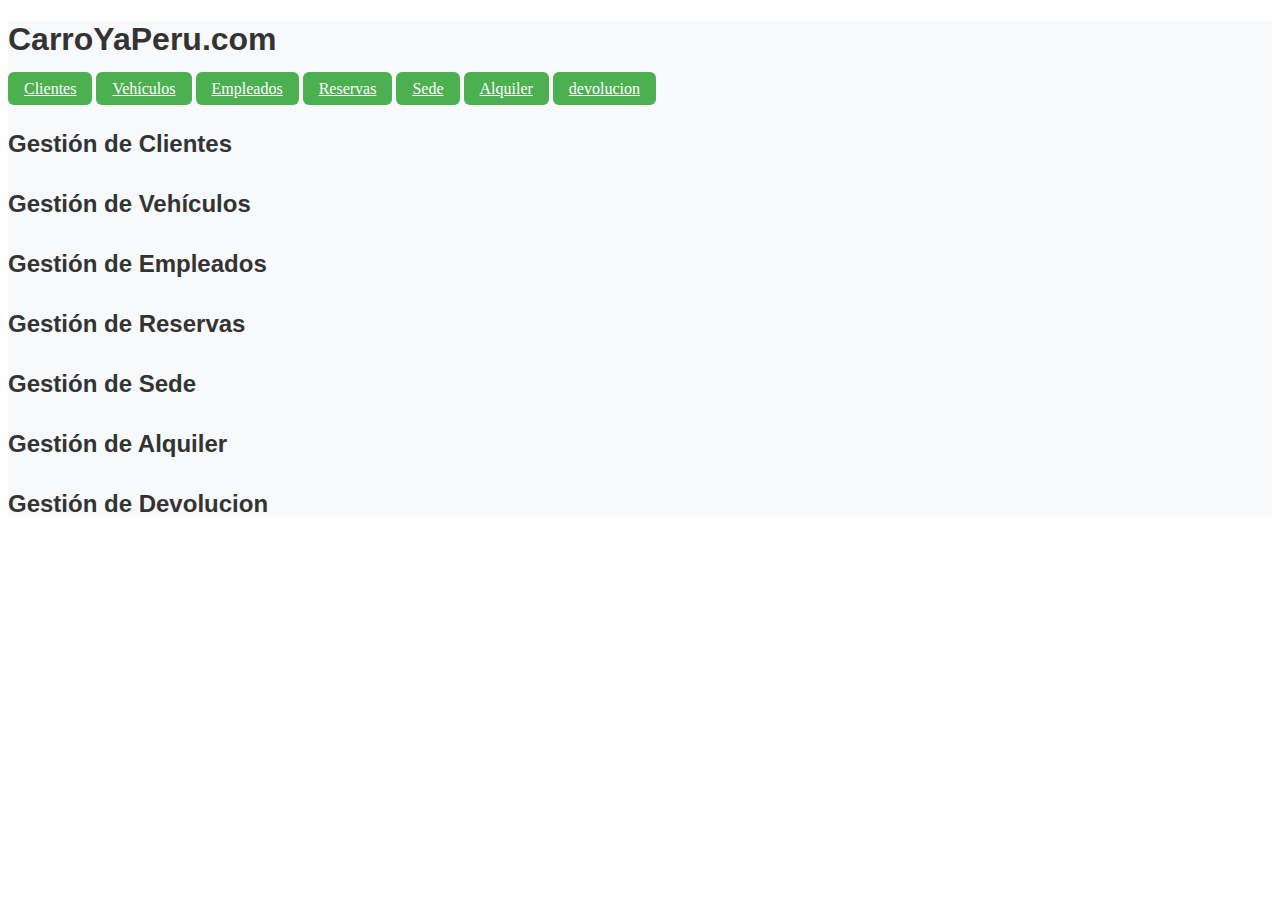
<file: index.html>
<!DOCTYPE html>
<html lang="en">
<head>
    <meta charset="UTF-8">
    <meta name="viewport" content="width=device-width, initial-scale=1.0">
    <link rel="stylesheet" href="style2.css">
    <title>Document</title>
</head>
<body>
    <div class="bg-background p-4">
        <div class="flex justify-between items-center">
          <h1 class="text-2xl font-bold text-foreground">CarroYaPeru.com</h1>
          <nav class="flex space-x-4">
            <a href="clientes.html" class="bg-secondary text-secondary-foreground px-4 py-2 rounded hover:bg-secondary/80">Clientes</a>
            <a href="vehiculos.html" class="bg-secondary text-secondary-foreground px-4 py-2 rounded hover:bg-secondary/80">Vehículos</a>
            <a href="empleados.html" class="bg-secondary text-secondary-foreground px-4 py-2 rounded hover:bg-secondary/80">Empleados</a>
            <a href="reserva.html" class="bg-secondary text-secondary-foreground px-4 py-2 rounded hover:bg-secondary/80">Reservas</a>
            <a href="sede.html" class="bg-secondary text-secondary-foreground px-4 py-2 rounded hover:bg-secondary/80">Sede</a>
            <a href="alquiler.html" class="bg-secondary text-secondary-foreground px-4 py-2 rounded hover:bg-secondary/80">Alquiler</a>
            <a href="devolver.html" class="bg-secondary text-secondary-foreground px-4 py-2 rounded hover:bg-secondary/80">devolucion</a>
          </nav>
        </div>
        
        <!-- CRUD Clientes -->
        <div id="clientes" class="mt-8">
          <h2 class="text-xl font-bold text-foreground">Gestión de Clientes</h2>
        </div>
      
        <!-- CRUD Vehículos -->
        <div id="vehiculos" class="mt-8">
        <h2 class="text-xl font-bold text-foreground">Gestión de Vehículos</h2>
        </div>
      
        <!-- CRUD Empleados -->
        <div id="empleados" class="mt-8">
        <h2 class="text-xl font-bold text-foreground">Gestión de Empleados</h2>
        </div>
      
        <!-- CRUD Reservas -->
        <div id="reservas" class="mt-8">
        <h2 class="text-xl font-bold text-foreground">Gestión de Reservas</h2>
        </div>
                <!-- CRUD Sede -->
        <div id="reservas" class="mt-8">
                <h2 class="text-xl font-bold text-foreground">Gestión de Sede</h2>
        </div>
                <!-- CRUD Alquiler -->
        <div id="reservas" class="mt-8">
                <h2 class="text-xl font-bold text-foreground">Gestión de Alquiler</h2>
        </div>
                <!-- CRUD Devolucion -->
        <div id="reservas" class="mt-8">
                <h2 class="text-xl font-bold text-foreground">Gestión de Devolucion</h2>
        </div>
    </div>     
</body>
</html>
</file>
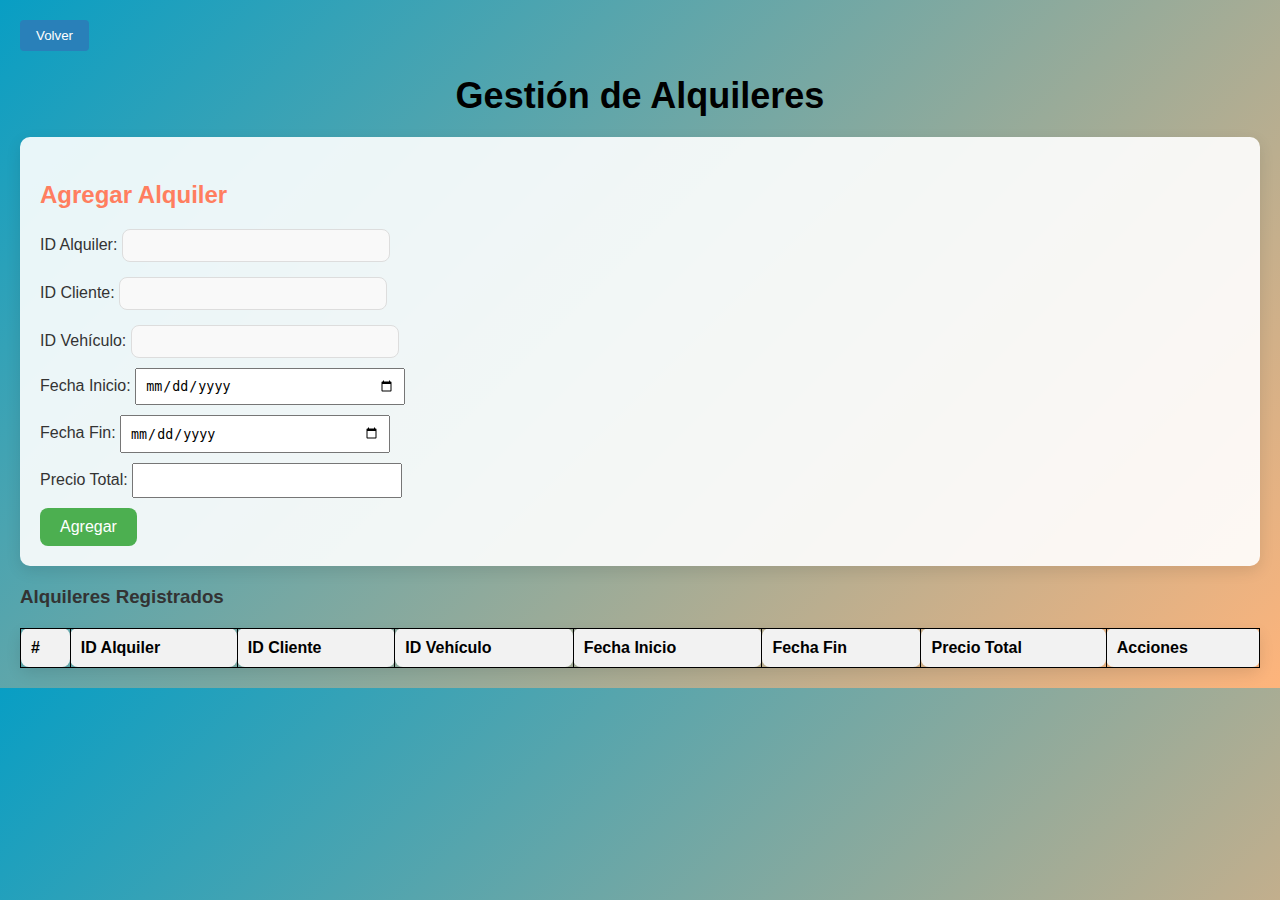
<file: alquiler.html>
<!DOCTYPE html>
<html lang="es">
<head>
    <meta charset="UTF-8">
    <meta name="viewport" content="width=device-width, initial-scale=1.0">
    <link rel="stylesheet" href="style.css">
    <title>Gestión de Alquileres</title>
    <a href="index.html"><button class="volver-btn" onclick="window.history.back()">Volver</button></a>
    <style>
        body {
            font-family: Arial, sans-serif;
            margin: 20px;
        }
        table {
            width: 100%;
            border-collapse: collapse;
        }
        table, th, td {
            border: 1px solid black;
        }
        th, td {
            padding: 10px;
            text-align: left;
        }
        th {
            background-color: #f2f2f2;
        }
        form {
            margin-bottom: 20px;
        }
        input[type="text"], input[type="tel"], input[type="date"], input[type="number"] {
            padding: 8px;
            margin-bottom: 10px;
            width: 250px;
        }
        input[type="submit"] {
            padding: 10px 20px;
            background-color: #4CAF50;
            color: white;
            border: none;
            cursor: pointer;
        }
        input[type="submit"]:hover {
            background-color: #45a049;
        }
    </style>
</head>
<body>
    <h1>Gestión de Alquileres</h1>
    
    <!-- Formulario para agregar alquiler -->
    <form id="formAlquiler">
        <h3>Agregar Alquiler</h3>
        ID Alquiler: <input type="text" id="idAlquiler" required><br>
        ID Cliente: <input type="text" id="idCliente" required><br>
        ID Vehículo: <input type="text" id="idVehiculo" required><br>
        Fecha Inicio: <input type="date" id="fechaInicio" required><br>
        Fecha Fin: <input type="date" id="fechaFin" required><br>
        Precio Total: <input type="number" id="precioTotal" required step="0.01"><br>
        <input type="submit" value="Agregar">
    </form>
    
    <h3>Alquileres Registrados</h3>
    <table id="alquileresTable">
        <thead>
            <tr>
                <th>#</th>
                <th>ID Alquiler</th>
                <th>ID Cliente</th>
                <th>ID Vehículo</th>
                <th>Fecha Inicio</th>
                <th>Fecha Fin</th>
                <th>Precio Total</th>
                <th>Acciones</th>
            </tr>
        </thead>
        <tbody>
            <!-- Los datos de los alquileres se mostrarán aquí -->
        </tbody>
    </table>

    <script>
        // Obtención de elementos
        const formAlquiler = document.getElementById('formAlquiler');
        const idAlquilerInput = document.getElementById('idAlquiler');
        const idClienteInput = document.getElementById('idCliente');
        const idVehiculoInput = document.getElementById('idVehiculo');
        const fechaInicioInput = document.getElementById('fechaInicio');
        const fechaFinInput = document.getElementById('fechaFin');
        const precioTotalInput = document.getElementById('precioTotal');
        const alquileresTable = document.getElementById('alquileresTable').getElementsByTagName('tbody')[0];

        // Variable para saber si estamos editando
        let alquilerEditandoIndex = null;

        // Función para cargar los alquileres desde localStorage
        function cargarAlquileres() {
            const alquileres = JSON.parse(localStorage.getItem('alquileres')) || [];
            alquileresTable.innerHTML = ''; // Limpiar la tabla antes de volver a renderizar
            alquileres.forEach((alquiler, index) => {
                const row = document.createElement('tr');
                row.innerHTML = `
                    <td>${index + 1}</td>
                    <td>${alquiler.idAlquiler}</td>
                    <td>${alquiler.idCliente}</td>
                    <td>${alquiler.idVehiculo}</td>
                    <td>${alquiler.fechaInicio}</td>
                    <td>${alquiler.fechaFin}</td>
                    <td>${alquiler.precioTotal}</td>
                    <td>
                        <button onclick="editarAlquiler(${index})">Editar</button>
                        <button onclick="eliminarAlquiler(${index})">Eliminar</button>
                    </td>
                `;
                alquileresTable.appendChild(row);
            });
        }

        // Función para agregar o editar un alquiler
        formAlquiler.addEventListener('submit', function(event) {
            event.preventDefault();
            
            const idAlquiler = idAlquilerInput.value;
            const idCliente = idClienteInput.value;
            const idVehiculo = idVehiculoInput.value;
            const fechaInicio = fechaInicioInput.value;
            const fechaFin = fechaFinInput.value;
            const precioTotal = parseFloat(precioTotalInput.value);
            
            const alquileres = JSON.parse(localStorage.getItem('alquileres')) || [];

            if (alquilerEditandoIndex === null) {
                // Agregar un nuevo alquiler
                const nuevoAlquiler = {
                    idAlquiler: idAlquiler,
                    idCliente: idCliente,
                    idVehiculo: idVehiculo,
                    fechaInicio: fechaInicio,
                    fechaFin: fechaFin,
                    precioTotal: precioTotal
                };
                alquileres.push(nuevoAlquiler);
            } else {
                // Actualizar el alquiler
                alquileres[alquilerEditandoIndex] = {
                    idAlquiler: idAlquiler,
                    idCliente: idCliente,
                    idVehiculo: idVehiculo,
                    fechaInicio: fechaInicio,
                    fechaFin: fechaFin,
                    precioTotal: precioTotal
                };
                alquilerEditandoIndex = null; // Resetear el índice de edición
            }

            localStorage.setItem('alquileres', JSON.stringify(alquileres));

            // Limpiar los campos del formulario
            idAlquilerInput.value = '';
            idClienteInput.value = '';
            idVehiculoInput.value = '';
            fechaInicioInput.value = '';
            fechaFinInput.value = '';
            precioTotalInput.value = '';

            cargarAlquileres();
        });

        // Función para editar un alquiler
        function editarAlquiler(index) {
            const alquileres = JSON.parse(localStorage.getItem('alquileres')) || [];
            const alquiler = alquileres[index];
            
            idAlquilerInput.value = alquiler.idAlquiler;
            idClienteInput.value = alquiler.idCliente;
            idVehiculoInput.value = alquiler.idVehiculo;
            fechaInicioInput.value = alquiler.fechaInicio;
            fechaFinInput.value = alquiler.fechaFin;
            precioTotalInput.value = alquiler.precioTotal;

            alquilerEditandoIndex = index; // Guardamos el índice del alquiler que estamos editando
        }

        // Función para eliminar un alquiler
        function eliminarAlquiler(index) {
            if (confirm('¿Estás seguro de que quieres eliminar este alquiler?')) {
                const alquileres = JSON.parse(localStorage.getItem('alquileres')) || [];
                alquileres.splice(index, 1);
                localStorage.setItem('alquileres', JSON.stringify(alquileres));
                cargarAlquileres();
            }
        }

        // Cargar los alquileres cuando la página se carga
        cargarAlquileres();
    </script>
</body>
</html>
</file>
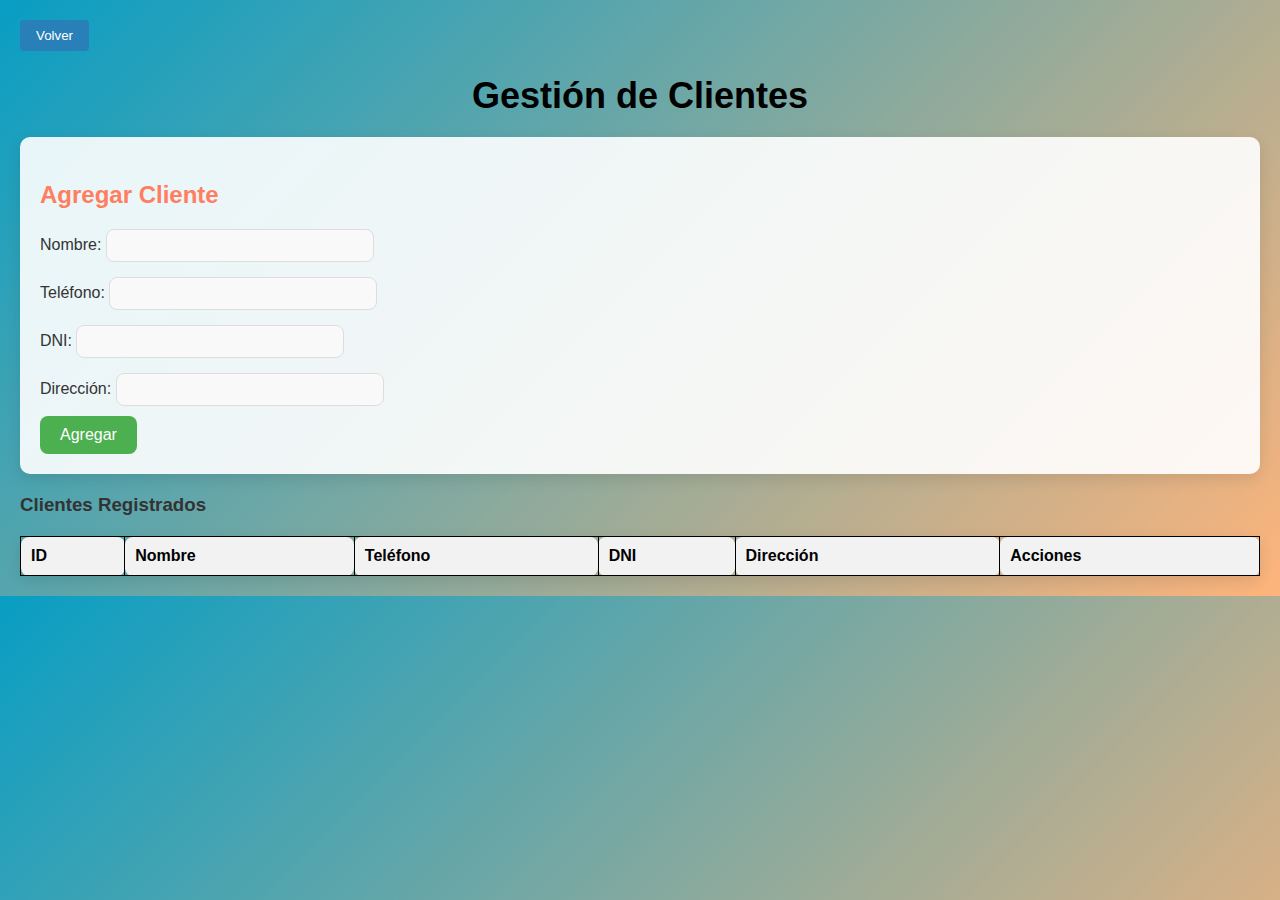
<file: clientes.html>
<!DOCTYPE html>
<html lang="es">
<head>
    <meta charset="UTF-8">
    <meta name="viewport" content="width=device-width, initial-scale=1.0">
    <link rel="stylesheet" href="style.css">
    <title>Gestión de Clientes</title>
    <a href="index.html"><button class="volver-btn" onclick="window.history.back()">Volver</button></a>
    <style>
        body {
            font-family: Arial, sans-serif;
            margin: 20px;
        }
        table {
            width: 100%;
            border-collapse: collapse;
        }
        table, th, td {
            border: 1px solid black;
        }
        th, td {
            padding: 10px;
            text-align: left;
        }
        th {
            background-color: #f2f2f2;
        }
        form {
            margin-bottom: 20px;
        }
        input[type="text"], input[type="tel"] {
            padding: 8px;
            margin-bottom: 10px;
            width: 250px;
        }
        input[type="submit"] {
            padding: 10px 20px;
            background-color: #4CAF50;
            color: white;
            border: none;
            cursor: pointer;
        }
        input[type="submit"]:hover {
            background-color: #45a049;
        }
    </style>
</head>
<body>
    <h1>Gestión de Clientes</h1>
    
    <!-- Formulario para agregar cliente -->
    <form id="formCliente">
        <h3>Agregar Cliente</h3>
        Nombre: <input type="text" id="nombre" required><br>
        Teléfono: <input type="tel" id="telefono" required pattern="[0-9]{9}"><br>
        DNI: <input type="text" id="dni" required pattern="[0-9]{8}"><br>
        Dirección: <input type="text" id="direccion" required><br>
        <input type="submit" value="Agregar">
    </form>
    
    <h3>Clientes Registrados</h3>
    <table id="clientesTable">
        <thead>
            <tr>
                <th>ID</th>
                <th>Nombre</th>
                <th>Teléfono</th>
                <th>DNI</th>
                <th>Dirección</th>
                <th>Acciones</th>
            </tr>
        </thead>
        <tbody>
            <!-- Los datos de los clientes se mostrarán aquí -->
        </tbody>
    </table>

    <script>
        // Obtención de elementos
        const formCliente = document.getElementById('formCliente');
        const nombreInput = document.getElementById('nombre');
        const telefonoInput = document.getElementById('telefono');
        const dniInput = document.getElementById('dni');
        const direccionInput = document.getElementById('direccion');
        const clientesTable = document.getElementById('clientesTable').getElementsByTagName('tbody')[0];

        // Variable para saber si estamos editando
        let clienteEditandoIndex = null;

        // Función para cargar los clientes desde localStorage
        function cargarClientes() {
            const clientes = JSON.parse(localStorage.getItem('clientes')) || [];
            clientesTable.innerHTML = ''; // Limpiar la tabla antes de volver a renderizar
            clientes.forEach((cliente, index) => {
                const row = document.createElement('tr');
                row.innerHTML = `
                    <td>${cliente.id}</td>
                    <td>${cliente.nombre}</td>
                    <td>${cliente.telefono}</td>
                    <td>${cliente.dni}</td>
                    <td>${cliente.direccion}</td>
                    <td>
                        <button onclick="editarCliente(${index})">Editar</button>
                        <button onclick="eliminarCliente(${index})">Eliminar</button>
                    </td>
                `;
                clientesTable.appendChild(row);
            });
        }

        // Función para agregar o editar un cliente
        formCliente.addEventListener('submit', function(event) {
            event.preventDefault();
            
            const nombre = nombreInput.value;
            const telefono = telefonoInput.value;
            const dni = dniInput.value;
            const direccion = direccionInput.value;
            
            const clientes = JSON.parse(localStorage.getItem('clientes')) || [];

            if (clienteEditandoIndex === null) {
                // Agregar un nuevo cliente
                const nuevoCliente = {
                    id: clientes.length + 1,  // Asignar un ID único basado en la longitud actual
                    nombre: nombre,
                    telefono: telefono,
                    dni: dni,
                    direccion: direccion
                };
                clientes.push(nuevoCliente);
            } else {
                // Actualizar el cliente
                clientes[clienteEditandoIndex] = {
                    id: clientes[clienteEditandoIndex].id, // Mantener el mismo ID
                    nombre: nombre,
                    telefono: telefono,
                    dni: dni,
                    direccion: direccion
                };
                clienteEditandoIndex = null; // Resetear el índice de edición
            }

            localStorage.setItem('clientes', JSON.stringify(clientes));

            // Limpiar los campos del formulario
            nombreInput.value = '';
            telefonoInput.value = '';
            dniInput.value = '';
            direccionInput.value = '';

            cargarClientes();
        });

        // Función para editar un cliente
        function editarCliente(index) {
            const clientes = JSON.parse(localStorage.getItem('clientes')) || [];
            const cliente = clientes[index];
            
            nombreInput.value = cliente.nombre;
            telefonoInput.value = cliente.telefono;
            dniInput.value = cliente.dni;
            direccionInput.value = cliente.direccion;

            clienteEditandoIndex = index; // Guardamos el índice del cliente que estamos editando
        }

        // Función para eliminar un cliente
        function eliminarCliente(index) {
            if (confirm('¿Estás seguro de que quieres eliminar este cliente?')) {
                const clientes = JSON.parse(localStorage.getItem('clientes')) || [];
                clientes.splice(index, 1);
                localStorage.setItem('clientes', JSON.stringify(clientes));
                cargarClientes();
            }
        }

        // Cargar los clientes cuando la página se carga
        cargarClientes();
    </script>
</body>
</html>
</file>
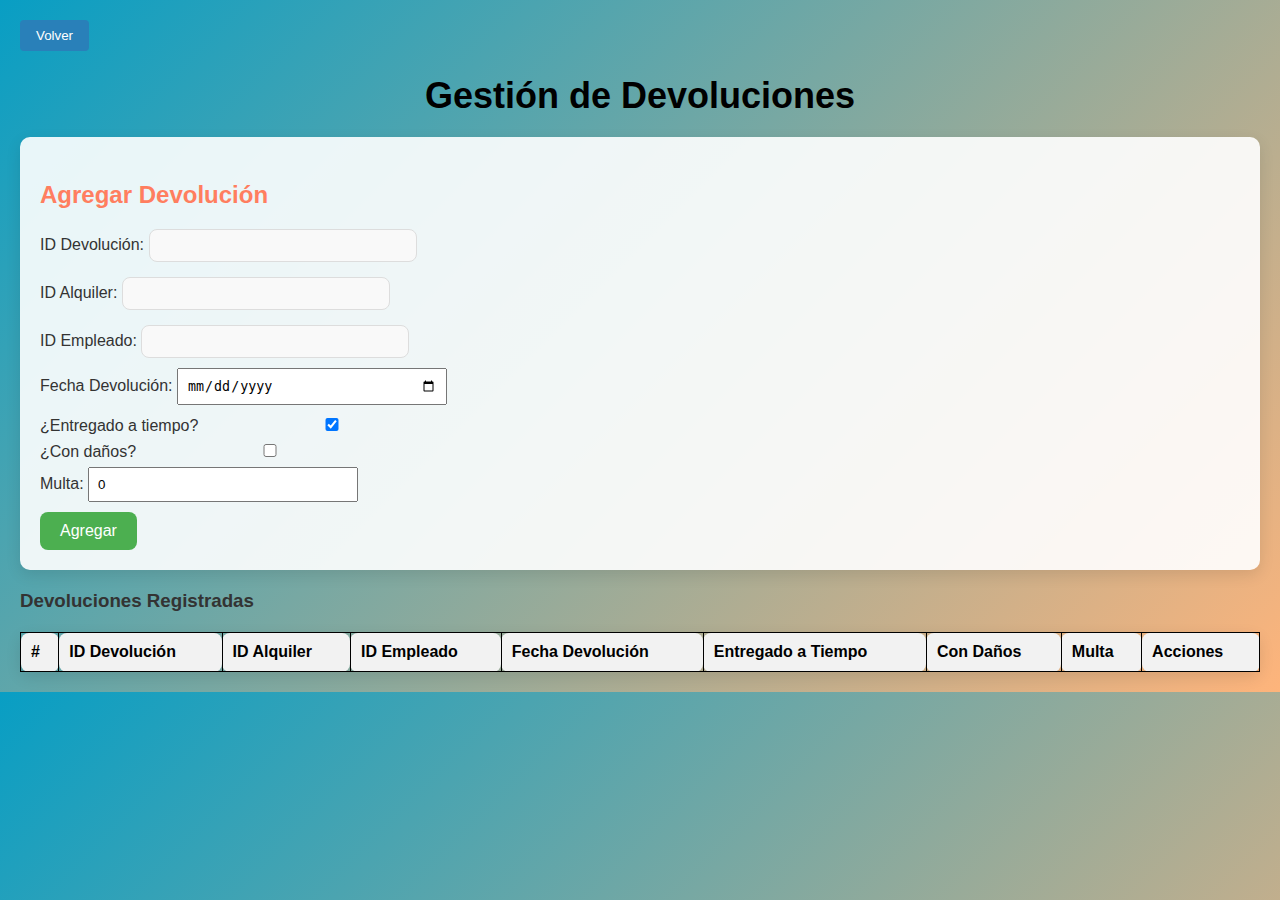
<file: devolver.html>
<!DOCTYPE html>
<html lang="es">
<head>
    <meta charset="UTF-8">
    <meta name="viewport" content="width=device-width, initial-scale=1.0">
    <link rel="stylesheet" href="style.css">
    <title>Gestión de Devoluciones</title>
    <a href="index.html"><button class="volver-btn" onclick="window.history.back()">Volver</button></a>
    <style>
        body {
            font-family: Arial, sans-serif;
            margin: 20px;
        }
        table {
            width: 100%;
            border-collapse: collapse;
        }
        table, th, td {
            border: 1px solid black;
        }
        th, td {
            padding: 10px;
            text-align: left;
        }
        th {
            background-color: #f2f2f2;
        }
        form {
            margin-bottom: 20px;
        }
        input[type="text"], input[type="tel"], input[type="date"], input[type="number"], input[type="checkbox"] {
            padding: 8px;
            margin-bottom: 10px;
            width: 250px;
        }
        input[type="submit"] {
            padding: 10px 20px;
            background-color: #4CAF50;
            color: white;
            border: none;
            cursor: pointer;
        }
        input[type="submit"]:hover {
            background-color: #45a049;
        }
    </style>
</head>
<body>
    <h1>Gestión de Devoluciones</h1>
    
    <!-- Formulario para agregar devolución -->
    <form id="formDevolucion">
        <h3>Agregar Devolución</h3>
        ID Devolución: <input type="text" id="idDevolucionPrimaria" required><br>
        ID Alquiler: <input type="text" id="idAlquiler" required><br>
        ID Empleado: <input type="text" id="idEmpleado" required><br>
        Fecha Devolución: <input type="date" id="fechaDevolucion" required><br>
        ¿Entregado a tiempo? <input type="checkbox" id="entregadoATiempo" checked><br>
        ¿Con daños? <input type="checkbox" id="daños"><br>
        Multa: <input type="number" id="multa" required step="0.01" value="0"><br>
        <input type="submit" value="Agregar">
    </form>
    
    <h3>Devoluciones Registradas</h3>
    <table id="devolucionesTable">
        <thead>
            <tr>
                <th>#</th>
                <th>ID Devolución</th>
                <th>ID Alquiler</th>
                <th>ID Empleado</th>
                <th>Fecha Devolución</th>
                <th>Entregado a Tiempo</th>
                <th>Con Daños</th>
                <th>Multa</th>
                <th>Acciones</th>
            </tr>
        </thead>
        <tbody>
            <!-- Los datos de las devoluciones se mostrarán aquí -->
        </tbody>
    </table>

    <script>
        // Obtención de elementos
        const formDevolucion = document.getElementById('formDevolucion');
        const idDevolucionPrimariaInput = document.getElementById('idDevolucionPrimaria');
        const idAlquilerInput = document.getElementById('idAlquiler');
        const idEmpleadoInput = document.getElementById('idEmpleado');
        const fechaDevolucionInput = document.getElementById('fechaDevolucion');
        const entregadoATiempoInput = document.getElementById('entregadoATiempo');
        const dañosInput = document.getElementById('daños');
        const multaInput = document.getElementById('multa');
        const devolucionesTable = document.getElementById('devolucionesTable').getElementsByTagName('tbody')[0];

        // Variable para saber si estamos editando
        let devolucionEditandoIndex = null;

        // Función para cargar las devoluciones desde localStorage
        function cargarDevoluciones() {
            const devoluciones = JSON.parse(localStorage.getItem('devoluciones')) || [];
            devolucionesTable.innerHTML = ''; // Limpiar la tabla antes de volver a renderizar
            devoluciones.forEach((devolucion, index) => {
                const row = document.createElement('tr');
                row.innerHTML = `
                    <td>${index + 1}</td>
                    <td>${devolucion.idDevolucionPrimaria}</td>
                    <td>${devolucion.idAlquiler}</td>
                    <td>${devolucion.idEmpleado}</td>
                    <td>${devolucion.fechaDevolucion}</td>
                    <td>${devolucion.entregadoATiempo ? 'Sí' : 'No'}</td>
                    <td>${devolucion.daños ? 'Sí' : 'No'}</td>
                    <td>${devolucion.multa}</td>
                    <td>
                        <button onclick="editarDevolucion(${index})">Editar</button>
                        <button onclick="eliminarDevolucion(${index})">Eliminar</button>
                    </td>
                `;
                devolucionesTable.appendChild(row);
            });
        }

        // Función para agregar o editar una devolución
        formDevolucion.addEventListener('submit', function(event) {
            event.preventDefault();
            
            const idDevolucionPrimaria = idDevolucionPrimariaInput.value;
            const idAlquiler = idAlquilerInput.value;
            const idEmpleado = idEmpleadoInput.value;
            const fechaDevolucion = fechaDevolucionInput.value;
            const entregadoATiempo = entregadoATiempoInput.checked ? 1 : 0;
            const daños = dañosInput.checked ? 1 : 0;
            const multa = parseFloat(multaInput.value);
            
            const devoluciones = JSON.parse(localStorage.getItem('devoluciones')) || [];

            if (devolucionEditandoIndex === null) {
                // Agregar una nueva devolución
                const nuevaDevolucion = {
                    idDevolucionPrimaria: idDevolucionPrimaria,
                    idAlquiler: idAlquiler,
                    idEmpleado: idEmpleado,
                    fechaDevolucion: fechaDevolucion,
                    entregadoATiempo: entregadoATiempo,
                    daños: daños,
                    multa: multa
                };
                devoluciones.push(nuevaDevolucion);
            } else {
                // Actualizar la devolución
                devoluciones[devolucionEditandoIndex] = {
                    idDevolucionPrimaria: idDevolucionPrimaria,
                    idAlquiler: idAlquiler,
                    idEmpleado: idEmpleado,
                    fechaDevolucion: fechaDevolucion,
                    entregadoATiempo: entregadoATiempo,
                    daños: daños,
                    multa: multa
                };
                devolucionEditandoIndex = null; // Resetear el índice de edición
            }

            localStorage.setItem('devoluciones', JSON.stringify(devoluciones));

            // Limpiar los campos del formulario
            idDevolucionPrimariaInput.value = '';
            idAlquilerInput.value = '';
            idEmpleadoInput.value = '';
            fechaDevolucionInput.value = '';
            entregadoATiempoInput.checked = true;
            dañosInput.checked = false;
            multaInput.value = 0;

            cargarDevoluciones();
        });

        // Función para editar una devolución
        function editarDevolucion(index) {
            const devoluciones = JSON.parse(localStorage.getItem('devoluciones')) || [];
            const devolucion = devoluciones[index];
            
            idDevolucionPrimariaInput.value = devolucion.idDevolucionPrimaria;
            idAlquilerInput.value = devolucion.idAlquiler;
            idEmpleadoInput.value = devolucion.idEmpleado;
            fechaDevolucionInput.value = devolucion.fechaDevolucion;
            entregadoATiempoInput.checked = devolucion.entregadoATiempo === 1;
            dañosInput.checked = devolucion.daños === 1;
            multaInput.value = devolucion.multa;

            devolucionEditandoIndex = index; // Guardamos el índice de la devolución que estamos editando
        }

        // Función para eliminar una devolución
        function eliminarDevolucion(index) {
            if (confirm('¿Estás seguro de que quieres eliminar esta devolución?')) {
                const devoluciones = JSON.parse(localStorage.getItem('devoluciones')) || [];
                devoluciones.splice(index, 1);
                localStorage.setItem('devoluciones', JSON.stringify(devoluciones));
                cargarDevoluciones();
            }
        }

        // Cargar las devoluciones cuando la página se carga
        cargarDevoluciones();
    </script>
</body>
</html>
</file>
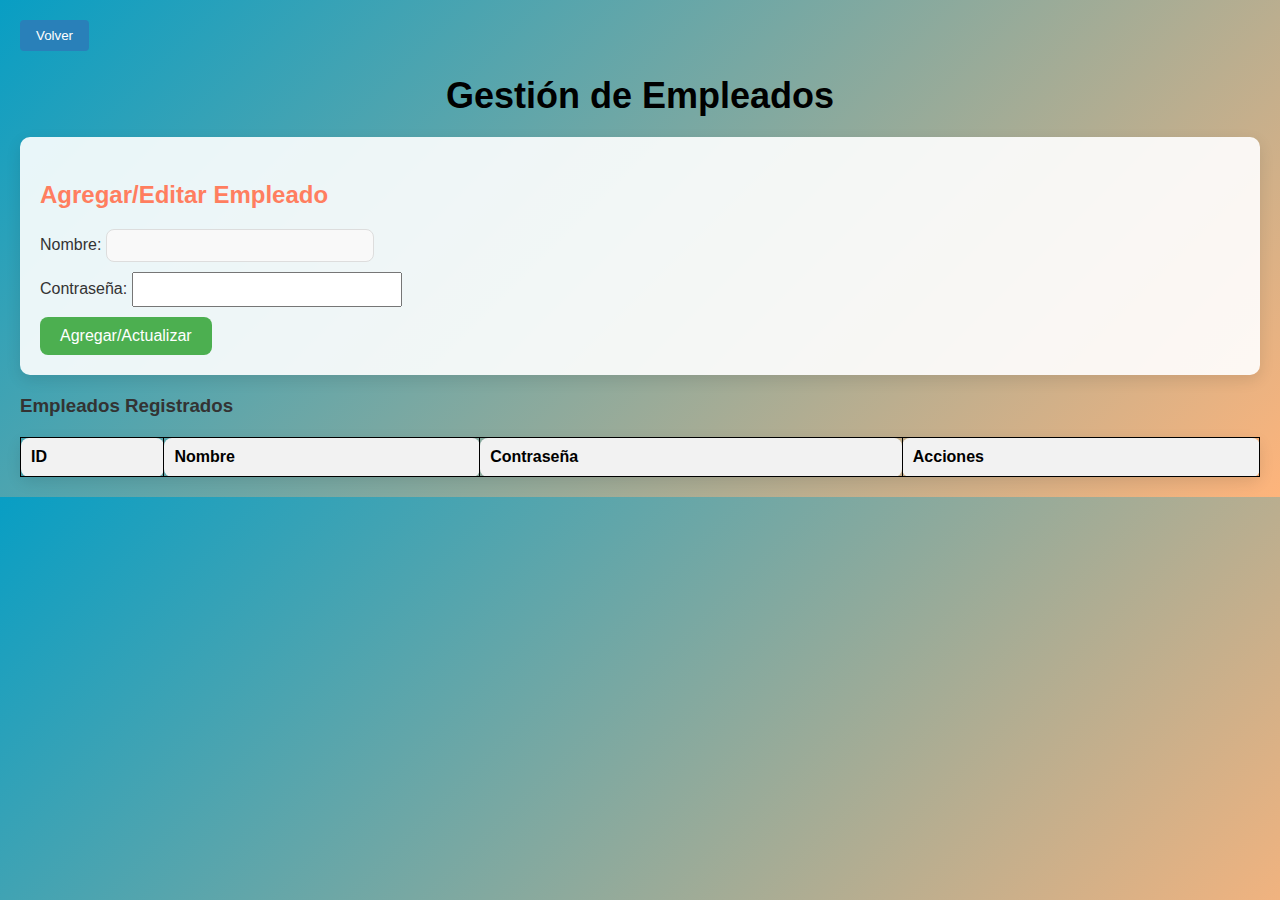
<file: empleados.html>
<!DOCTYPE html>
<html lang="es">
<head>
    <meta charset="UTF-8">
    <meta name="viewport" content="width=device-width, initial-scale=1.0">
    <link rel="stylesheet" href="style.css">
    <title>Gestión de Empleados</title>
    <a href="index.html"><button class="volver-btn" onclick="window.history.back()">Volver</button></a>
    <style>
        body {
            font-family: Arial, sans-serif;
            margin: 20px;
        }
        table {
            width: 100%;
            border-collapse: collapse;
        }
        table, th, td {
            border: 1px solid black;
        }
        th, td {
            padding: 10px;
            text-align: left;
        }
        th {
            background-color: #f2f2f2;
        }
        form {
            margin-bottom: 20px;
        }
        input[type="text"], input[type="password"] {
            padding: 8px;
            margin-bottom: 10px;
            width: 250px;
        }
        input[type="submit"] {
            padding: 10px 20px;
            background-color: #4CAF50;
            color: white;
            border: none;
            cursor: pointer;
        }
        input[type="submit"]:hover {
            background-color: #45a049;
        }
    </style>
</head>
<body>
    <h1>Gestión de Empleados</h1>
    
    <!-- Formulario para agregar/editar empleado -->
    <form id="formEmpleado">
        <h3>Agregar/Editar Empleado</h3>
        Nombre: <input type="text" id="nombre" required><br>
        Contraseña: <input type="password" id="contraseña" required><br>
        <input type="submit" value="Agregar/Actualizar">
    </form>
    
    <h3>Empleados Registrados</h3>
    <table id="empleadosTable">
        <thead>
            <tr>
                <th>ID</th>
                <th>Nombre</th>
                <th>Contraseña</th>
                <th>Acciones</th>
            </tr>
        </thead>
        <tbody>
            <!-- Los datos de los empleados se mostrarán aquí -->
        </tbody>
    </table>

    <script>
        // Obtención de elementos
        const formEmpleado = document.getElementById('formEmpleado');
        const nombreInput = document.getElementById('nombre');
        const contraseñaInput = document.getElementById('contraseña');
        const empleadosTable = document.getElementById('empleadosTable').getElementsByTagName('tbody')[0];

        // Variable para saber si estamos editando
        let empleadoEditandoIndex = null;

        // Función para cargar los empleados desde localStorage
        function cargarEmpleados() {
            const empleados = JSON.parse(localStorage.getItem('empleados')) || [];
            empleadosTable.innerHTML = ''; // Limpiar la tabla antes de volver a renderizar
            empleados.forEach((empleado, index) => {
                const row = document.createElement('tr');
                row.innerHTML = `
                    <td>${empleado.id}</td>
                    <td>${empleado.nombre}</td>
                    <td>${empleado.contraseña}</td>
                    <td>
                        <button onclick="editarEmpleado(${index})">Editar</button>
                        <button onclick="eliminarEmpleado(${index})">Eliminar</button>
                    </td>
                `;
                empleadosTable.appendChild(row);
            });
        }

        // Función para agregar o editar un empleado
        formEmpleado.addEventListener('submit', function(event) {
            event.preventDefault();
            
            const nombre = nombreInput.value;
            const contraseña = contraseñaInput.value;
            
            const empleados = JSON.parse(localStorage.getItem('empleados')) || [];

            if (empleadoEditandoIndex === null) {
                // Agregar un nuevo empleado
                const nuevoEmpleado = {
                    id: empleados.length + 1,
                    nombre: nombre,
                    contraseña: contraseña
                };
                empleados.push(nuevoEmpleado);
            } else {
                // Actualizar el empleado
                empleados[empleadoEditandoIndex] = {
                    id: empleados[empleadoEditandoIndex].id,
                    nombre: nombre,
                    contraseña: contraseña
                };
                empleadoEditandoIndex = null; // Resetear el índice de edición
            }

            localStorage.setItem('empleados', JSON.stringify(empleados));

            // Limpiar los campos del formulario
            nombreInput.value = '';
            contraseñaInput.value = '';

            cargarEmpleados();
        });

        // Función para editar un empleado
        function editarEmpleado(index) {
            const empleados = JSON.parse(localStorage.getItem('empleados')) || [];
            const empleado = empleados[index];
            
            nombreInput.value = empleado.nombre;
            contraseñaInput.value = empleado.contraseña;

            empleadoEditandoIndex = index; // Guardamos el índice del empleado que estamos editando
        }

        // Función para eliminar un empleado
        function eliminarEmpleado(index) {
            if (confirm('¿Estás seguro de que quieres eliminar este empleado?')) {
                const empleados = JSON.parse(localStorage.getItem('empleados')) || [];
                empleados.splice(index, 1);
                localStorage.setItem('empleados', JSON.stringify(empleados));
                cargarEmpleados();
            }
        }

        // Cargar los empleados cuando la página se carga
        cargarEmpleados();
    </script>
</body>
</html>
</file>
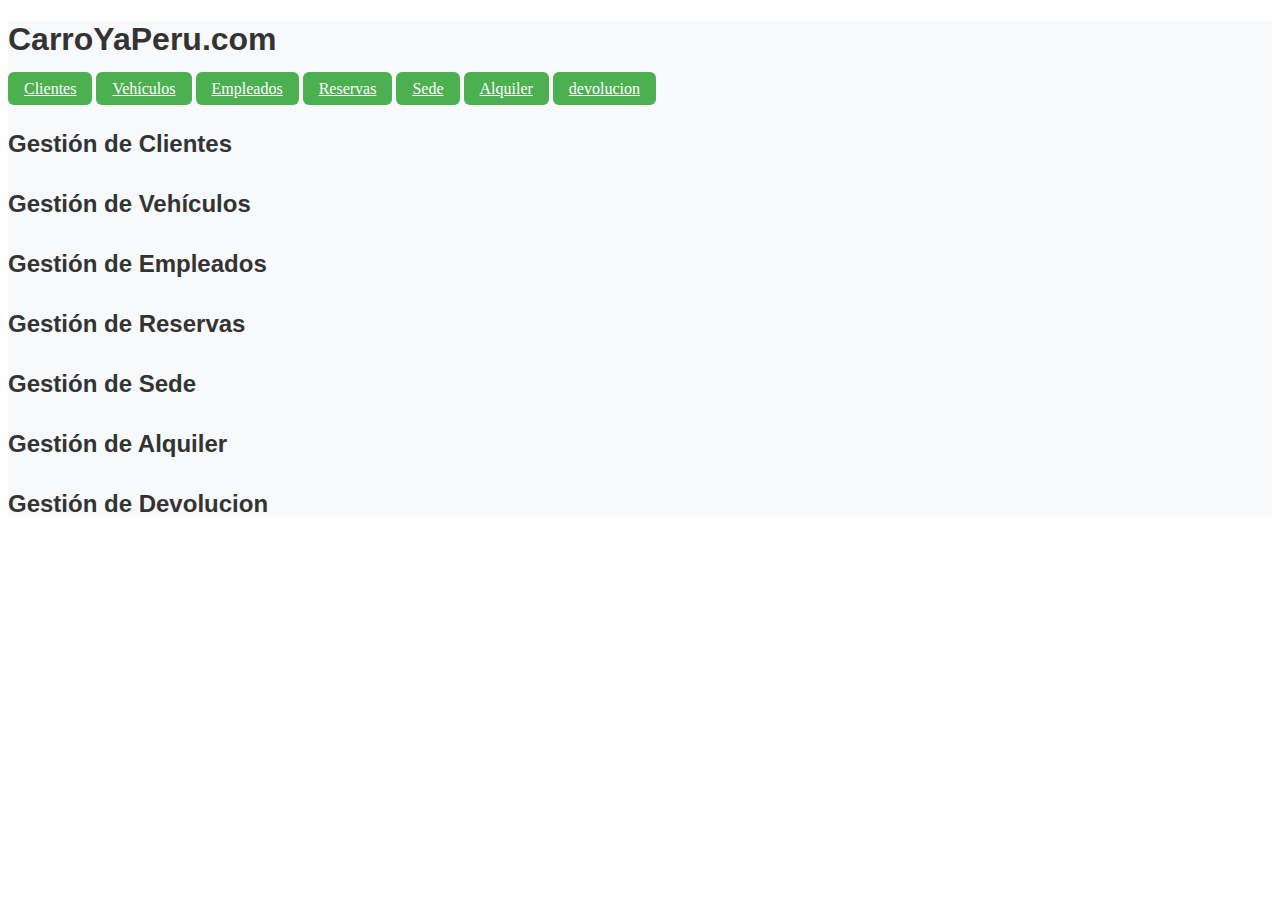
<file: main.html>
<!DOCTYPE html>
<html lang="en">
<head>
    <meta charset="UTF-8">
    <meta name="viewport" content="width=device-width, initial-scale=1.0">
    <link rel="stylesheet" href="style2.css">
    <title>Document</title>
</head>
<body>
    <div class="bg-background p-4">
        <div class="flex justify-between items-center">
          <h1 class="text-2xl font-bold text-foreground">CarroYaPeru.com</h1>
          <nav class="flex space-x-4">
            <a href="index.html" class="bg-secondary text-secondary-foreground px-4 py-2 rounded hover:bg-secondary/80">Clientes</a>
            <a href="vehiculos.html" class="bg-secondary text-secondary-foreground px-4 py-2 rounded hover:bg-secondary/80">Vehículos</a>
            <a href="empleados.html" class="bg-secondary text-secondary-foreground px-4 py-2 rounded hover:bg-secondary/80">Empleados</a>
            <a href="reserva.html" class="bg-secondary text-secondary-foreground px-4 py-2 rounded hover:bg-secondary/80">Reservas</a>
            <a href="sede.html" class="bg-secondary text-secondary-foreground px-4 py-2 rounded hover:bg-secondary/80">Sede</a>
            <a href="alquiler.html" class="bg-secondary text-secondary-foreground px-4 py-2 rounded hover:bg-secondary/80">Alquiler</a>
            <a href="devolver.html" class="bg-secondary text-secondary-foreground px-4 py-2 rounded hover:bg-secondary/80">devolucion</a>
          </nav>
        </div>
        
        <!-- CRUD Clientes -->
        <div id="clientes" class="mt-8">
          <h2 class="text-xl font-bold text-foreground">Gestión de Clientes</h2>
        </div>
      
        <!-- CRUD Vehículos -->
        <div id="vehiculos" class="mt-8">
          <h2 class="text-xl font-bold text-foreground">Gestión de Vehículos</h2>
        </div>
      
        <!-- CRUD Empleados -->
        <div id="empleados" class="mt-8">
          <h2 class="text-xl font-bold text-foreground">Gestión de Empleados</h2>
        </div>
      
        <!-- CRUD Reservas -->
        <div id="reservas" class="mt-8">
          <h2 class="text-xl font-bold text-foreground">Gestión de Reservas</h2>
        </div>
                <!-- CRUD Sede -->
        <div id="reservas" class="mt-8">
                  <h2 class="text-xl font-bold text-foreground">Gestión de Sede</h2>
        </div>
                <!-- CRUD Alquiler -->
        <div id="reservas" class="mt-8">
                  <h2 class="text-xl font-bold text-foreground">Gestión de Alquiler</h2>
        </div>
                <!-- CRUD Devolucion -->
        <div id="reservas" class="mt-8">
                  <h2 class="text-xl font-bold text-foreground">Gestión de Devolucion</h2>
        </div>
      </div>     
</body>
</html>
</file>
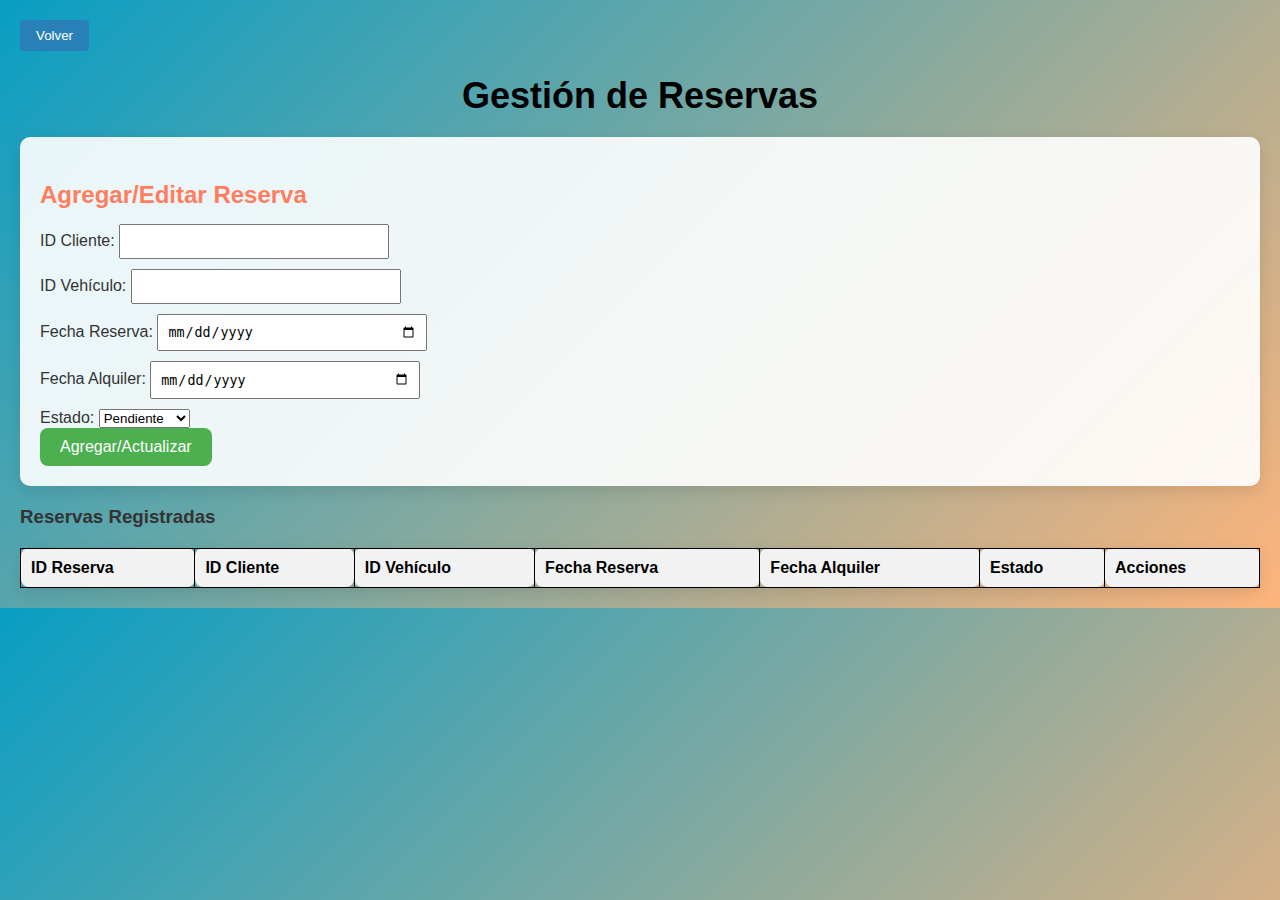
<file: reserva.html>
<!DOCTYPE html>
<html lang="es">
<head>
    <meta charset="UTF-8">
    <meta name="viewport" content="width=device-width, initial-scale=1.0">
    <link rel="stylesheet" href="style.css">
    <title>Gestión de Reservas</title>
    <a href="index.html"><button class="volver-btn" onclick="window.history.back()">Volver</button></a>
    <style>
        body {
            font-family: Arial, sans-serif;
            margin: 20px;
        }
        table {
            width: 100%;
            border-collapse: collapse;
        }
        table, th, td {
            border: 1px solid black;
        }
        th, td {
            padding: 10px;
            text-align: left;
        }
        th {
            background-color: #f2f2f2;
        }
        form {
            margin-bottom: 20px;
        }
        input[type="text"], input[type="date"], input[type="number"] {
            padding: 8px;
            margin-bottom: 10px;
            width: 250px;
        }
        input[type="submit"] {
            padding: 10px 20px;
            background-color: #4CAF50;
            color: white;
            border: none;
            cursor: pointer;
        }
        input[type="submit"]:hover {
            background-color: #45a049;
        }
    </style>
</head>
<body>
    <h1>Gestión de Reservas</h1>
    
    <!-- Formulario para agregar/editar reserva -->
    <form id="formReserva">
        <h3>Agregar/Editar Reserva</h3>
        ID Cliente: <input type="number" id="idCliente" required><br>
        ID Vehículo: <input type="number" id="idVehiculo" required><br>
        Fecha Reserva: <input type="date" id="fechaReserva" required><br>
        Fecha Alquiler: <input type="date" id="fechaAlquiler" required><br>
        Estado:
        <select id="estado" required>
            <option value="pendiente">Pendiente</option>
            <option value="confirmada">Confirmada</option>
        </select><br>
        <input type="submit" value="Agregar/Actualizar">
    </form>
    
    <h3>Reservas Registradas</h3>
    <table id="reservasTable">
        <thead>
            <tr>
                <th>ID Reserva</th>
                <th>ID Cliente</th>
                <th>ID Vehículo</th>
                <th>Fecha Reserva</th>
                <th>Fecha Alquiler</th>
                <th>Estado</th>
                <th>Acciones</th>
            </tr>
        </thead>
        <tbody>
            <!-- Los datos de las reservas se mostrarán aquí -->
        </tbody>
    </table>

    <script>
        // Obtención de elementos
        const formReserva = document.getElementById('formReserva');
        const idClienteInput = document.getElementById('idCliente');
        const idVehiculoInput = document.getElementById('idVehiculo');
        const fechaReservaInput = document.getElementById('fechaReserva');
        const fechaAlquilerInput = document.getElementById('fechaAlquiler');
        const estadoInput = document.getElementById('estado');
        const reservasTable = document.getElementById('reservasTable').getElementsByTagName('tbody')[0];

        // Variable para saber si estamos editando
        let reservaEditandoIndex = null;

        // Función para cargar las reservas desde localStorage
        function cargarReservas() {
            const reservas = JSON.parse(localStorage.getItem('reservas')) || [];
            reservasTable.innerHTML = ''; // Limpiar la tabla antes de volver a renderizar
            reservas.forEach((reserva, index) => {
                const row = document.createElement('tr');
                row.innerHTML = `
                    <td>${reserva.idReserva}</td>
                    <td>${reserva.idCliente}</td>
                    <td>${reserva.idVehiculo}</td>
                    <td>${reserva.fechaReserva}</td>
                    <td>${reserva.fechaAlquiler}</td>
                    <td>${reserva.estado}</td>
                    <td>
                        <button onclick="editarReserva(${index})">Editar</button>
                        <button onclick="eliminarReserva(${index})">Eliminar</button>
                    </td>
                `;
                reservasTable.appendChild(row);
            });
        }

        // Función para agregar o editar una reserva
        formReserva.addEventListener('submit', function(event) {
            event.preventDefault();
            
            const idCliente = idClienteInput.value;
            const idVehiculo = idVehiculoInput.value;
            const fechaReserva = fechaReservaInput.value;
            const fechaAlquiler = fechaAlquilerInput.value;
            const estado = estadoInput.value;
            
            const reservas = JSON.parse(localStorage.getItem('reservas')) || [];

            if (reservaEditandoIndex === null) {
                // Agregar una nueva reserva
                const nuevaReserva = {
                    idReserva: reservas.length + 1,
                    idCliente: idCliente,
                    idVehiculo: idVehiculo,
                    fechaReserva: fechaReserva,
                    fechaAlquiler: fechaAlquiler,
                    estado: estado
                };
                reservas.push(nuevaReserva);
            } else {
                // Actualizar la reserva
                reservas[reservaEditandoIndex] = {
                    idReserva: reservas[reservaEditandoIndex].idReserva,
                    idCliente: idCliente,
                    idVehiculo: idVehiculo,
                    fechaReserva: fechaReserva,
                    fechaAlquiler: fechaAlquiler,
                    estado: estado
                };
                reservaEditandoIndex = null; // Resetear el índice de edición
            }

            localStorage.setItem('reservas', JSON.stringify(reservas));

            // Limpiar los campos del formulario
            idClienteInput.value = '';
            idVehiculoInput.value = '';
            fechaReservaInput.value = '';
            fechaAlquilerInput.value = '';
            estadoInput.value = 'pendiente';

            cargarReservas();
        });

        // Función para editar una reserva
        function editarReserva(index) {
            const reservas = JSON.parse(localStorage.getItem('reservas')) || [];
            const reserva = reservas[index];
            
            idClienteInput.value = reserva.idCliente;
            idVehiculoInput.value = reserva.idVehiculo;
            fechaReservaInput.value = reserva.fechaReserva;
            fechaAlquilerInput.value = reserva.fechaAlquiler;
            estadoInput.value = reserva.estado;

            reservaEditandoIndex = index; // Guardamos el índice de la reserva que estamos editando
        }

        // Función para eliminar una reserva
        function eliminarReserva(index) {
            if (confirm('¿Estás seguro de que quieres eliminar esta reserva?')) {
                const reservas = JSON.parse(localStorage.getItem('reservas')) || [];
                reservas.splice(index, 1);
                localStorage.setItem('reservas', JSON.stringify(reservas));
                cargarReservas();
            }
        }

        // Cargar las reservas cuando la página se carga
        cargarReservas();
    </script>
</body>
</html>
</file>
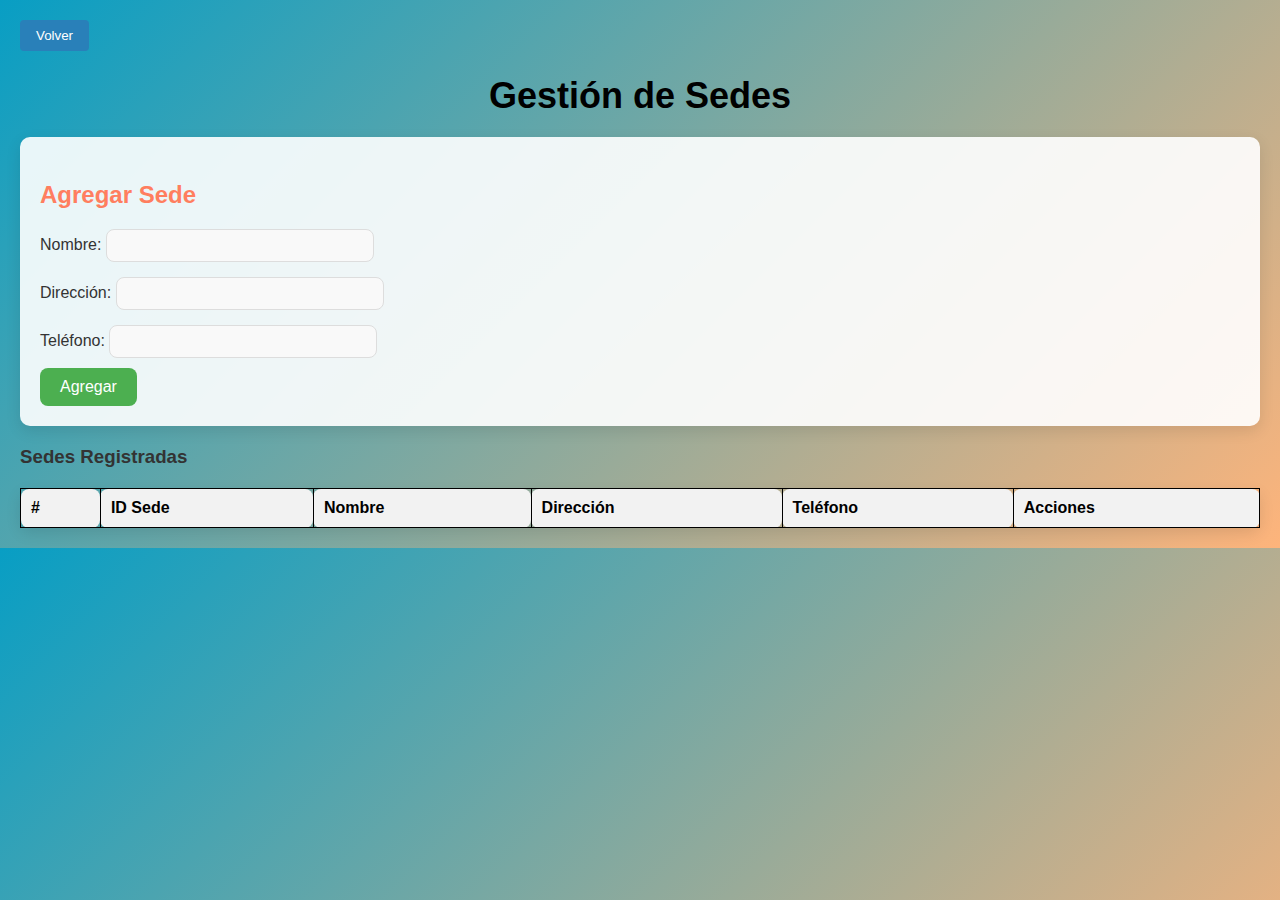
<file: sede.html>
<!DOCTYPE html>
<html lang="es">
<head>
    <meta charset="UTF-8">
    <meta name="viewport" content="width=device-width, initial-scale=1.0">
    <link rel="stylesheet" href="style.css">
    <title>Gestión de Sedes</title>
    <a href="index.html"><button class="volver-btn" onclick="window.history.back()">Volver</button></a>
    <style>
        body {
            font-family: Arial, sans-serif;
            margin: 20px;
        }
        table {
            width: 100%;
            border-collapse: collapse;
        }
        table, th, td {
            border: 1px solid black;
        }
        th, td {
            padding: 10px;
            text-align: left;
        }
        th {
            background-color: #f2f2f2;
        }
        form {
            margin-bottom: 20px;
        }
        input[type="text"], input[type="tel"] {
            padding: 8px;
            margin-bottom: 10px;
            width: 250px;
        }
        input[type="submit"] {
            padding: 10px 20px;
            background-color: #4CAF50;
            color: white;
            border: none;
            cursor: pointer;
        }
        input[type="submit"]:hover {
            background-color: #45a049;
        }
    </style>
</head>
<body>
    <h1>Gestión de Sedes</h1>
    
    <!-- Formulario para agregar sede -->
    <form id="formSede">
        <h3>Agregar Sede</h3>
        Nombre: <input type="text" id="nombre" required><br>
        Dirección: <input type="text" id="direccion" required><br>
        Teléfono: <input type="tel" id="telefono" required pattern="[0-9]{9}"><br>
        <input type="submit" value="Agregar">
    </form>
    
    <h3>Sedes Registradas</h3>
    <table id="sedesTable">
        <thead>
            <tr>
                <th>#</th>
                <th>ID Sede</th>
                <th>Nombre</th>
                <th>Dirección</th>
                <th>Teléfono</th>
                <th>Acciones</th>
            </tr>
        </thead>
        <tbody>
            <!-- Los datos de las sedes se mostrarán aquí -->
        </tbody>
    </table>

    <script>
        // Obtención de elementos
        const formSede = document.getElementById('formSede');
        const nombreInput = document.getElementById('nombre');
        const direccionInput = document.getElementById('direccion');
        const telefonoInput = document.getElementById('telefono');
        const sedesTable = document.getElementById('sedesTable').getElementsByTagName('tbody')[0];

        // Variable para saber si estamos editando
        let sedeEditandoIndex = null;

        // Función para cargar las sedes desde localStorage
        function cargarSedes() {
            const sedes = JSON.parse(localStorage.getItem('sedes')) || [];
            sedesTable.innerHTML = ''; // Limpiar la tabla antes de volver a renderizar
            sedes.forEach((sede, index) => {
                const row = document.createElement('tr');
                row.innerHTML = `
                    <td>${index + 1}</td>
                    <td>${sede.idSedePrimaria}</td>
                    <td>${sede.nombre}</td>
                    <td>${sede.direccion}</td>
                    <td>${sede.telefono}</td>
                    <td>
                        <button onclick="editarSede(${index})">Editar</button>
                        <button onclick="eliminarSede(${index})">Eliminar</button>
                    </td>
                `;
                sedesTable.appendChild(row);
            });
        }

        // Función para agregar o editar una sede
        formSede.addEventListener('submit', function(event) {
            event.preventDefault();
            
            const nombre = nombreInput.value;
            const direccion = direccionInput.value;
            const telefono = telefonoInput.value;
            
            const sedes = JSON.parse(localStorage.getItem('sedes')) || [];

            if (sedeEditandoIndex === null) {
                // Agregar una nueva sede
                const nuevaSede = {
                    idSedePrimaria: sedes.length + 1,
                    nombre: nombre,
                    direccion: direccion,
                    telefono: telefono
                };
                sedes.push(nuevaSede);
            } else {
                // Actualizar la sede
                sedes[sedeEditandoIndex] = {
                    idSedePrimaria: sedes[sedeEditandoIndex].idSedePrimaria,
                    nombre: nombre,
                    direccion: direccion,
                    telefono: telefono
                };
                sedeEditandoIndex = null; // Resetear el índice de edición
            }

            localStorage.setItem('sedes', JSON.stringify(sedes));

            // Limpiar los campos del formulario
            nombreInput.value = '';
            direccionInput.value = '';
            telefonoInput.value = '';

            cargarSedes();
        });

        // Función para editar una sede
        function editarSede(index) {
            const sedes = JSON.parse(localStorage.getItem('sedes')) || [];
            const sede = sedes[index];
            
            nombreInput.value = sede.nombre;
            direccionInput.value = sede.direccion;
            telefonoInput.value = sede.telefono;

            sedeEditandoIndex = index; // Guardamos el índice de la sede que estamos editando
        }

        // Función para eliminar una sede
        function eliminarSede(index) {
            if (confirm('¿Estás seguro de que quieres eliminar esta sede?')) {
                const sedes = JSON.parse(localStorage.getItem('sedes')) || [];
                sedes.splice(index, 1);
                localStorage.setItem('sedes', JSON.stringify(sedes));
                cargarSedes();
            }
        }

        // Cargar las sedes cuando la página se carga
        cargarSedes();
    </script>
</body>
</html>
</file>
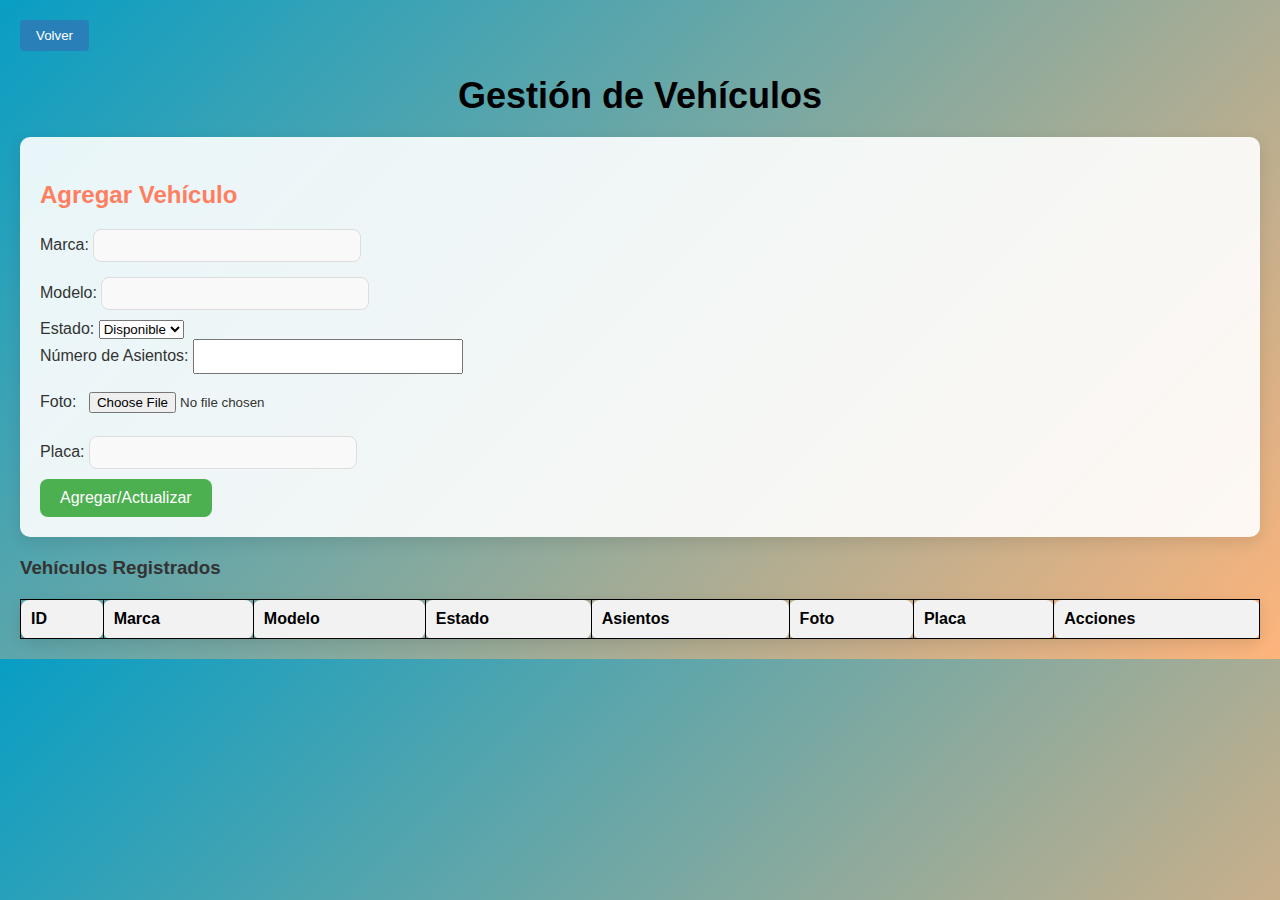
<file: vehiculos.html>
<!DOCTYPE html>
<html lang="es">
<head>
    <meta charset="UTF-8">
    <meta name="viewport" content="width=device-width, initial-scale=1.0">
    <link rel="stylesheet" href="style.css">
    <title>Gestión de Vehículos</title>
    <a href="index.html"><button class="volver-btn" onclick="window.history.back()">Volver</button></a>
    <style>
        body {
            font-family: Arial, sans-serif;
            margin: 20px;
        }
        table {
            width: 100%;
            border-collapse: collapse;
        }
        table, th, td {
            border: 1px solid black;
        }
        th, td {
            padding: 10px;
            text-align: left;
        }
        th {
            background-color: #f2f2f2;
        }
        form {
            margin-bottom: 20px;
        }
        input[type="text"], input[type="number"], input[type="tel"], input[type="file"] {
            padding: 8px;
            margin-bottom: 10px;
            width: 250px;
        }
        input[type="submit"] {
            padding: 10px 20px;
            background-color: #4CAF50;
            color: white;
            border: none;
            cursor: pointer;
        }
        input[type="submit"]:hover {
            background-color: #45a049;
        }
    </style>
</head>
<body>
    <h1>Gestión de Vehículos</h1>
    
    <!-- Formulario para agregar/editar vehículo -->
    <form id="formVehiculo">
        <h3>Agregar Vehículo</h3>
        Marca: <input type="text" id="marca" required><br>
        Modelo: <input type="text" id="modelo" required><br>
        Estado: 
        <select id="estado" required>
            <option value="disponible">Disponible</option>
            <option value="alquilado">Alquilado</option>
        </select><br>
        Número de Asientos: <input type="number" id="numeroAsiento" required><br>
        Foto: <input type="file" id="foto" accept="image/*"><br>
        Placa: <input type="text" id="placa" required><br>
        <input type="submit" value="Agregar/Actualizar">
    </form>
    
    <h3>Vehículos Registrados</h3>
    <table id="vehiculosTable">
        <thead>
            <tr>
                <th>ID</th>
                <th>Marca</th>
                <th>Modelo</th>
                <th>Estado</th>
                <th>Asientos</th>
                <th>Foto</th>
                <th>Placa</th>
                <th>Acciones</th>
            </tr>
        </thead>
        <tbody>
            <!-- Los datos de los vehículos se mostrarán aquí -->
        </tbody>
    </table>

    <script>
        // Obtención de elementos
        const formVehiculo = document.getElementById('formVehiculo');
        const marcaInput = document.getElementById('marca');
        const modeloInput = document.getElementById('modelo');
        const estadoInput = document.getElementById('estado');
        const numeroAsientoInput = document.getElementById('numeroAsiento');
        const fotoInput = document.getElementById('foto');
        const placaInput = document.getElementById('placa');
        const vehiculosTable = document.getElementById('vehiculosTable').getElementsByTagName('tbody')[0];

        // Variable para saber si estamos editando
        let vehiculoEditandoIndex = null;

        // Función para cargar los vehículos desde localStorage
        function cargarVehiculos() {
            const vehiculos = JSON.parse(localStorage.getItem('vehiculos')) || [];
            vehiculosTable.innerHTML = ''; // Limpiar la tabla antes de volver a renderizar
            vehiculos.forEach((vehiculo, index) => {
                const row = document.createElement('tr');
                row.innerHTML = `
                    <td>${vehiculo.id}</td>
                    <td>${vehiculo.marca}</td>
                    <td>${vehiculo.modelo}</td>
                    <td>${vehiculo.estado}</td>
                    <td>${vehiculo.numeroAsiento}</td>
                    <td><img src="${vehiculo.foto}" alt="Foto" width="50"></td>
                    <td>${vehiculo.placa}</td>
                    <td>
                        <button onclick="editarVehiculo(${index})">Editar</button>
                        <button onclick="eliminarVehiculo(${index})">Eliminar</button>
                    </td>
                `;
                vehiculosTable.appendChild(row);
            });
        }

        // Función para agregar o editar un vehículo
        formVehiculo.addEventListener('submit', function(event) {
            event.preventDefault();
            
            const marca = marcaInput.value;
            const modelo = modeloInput.value;
            const estado = estadoInput.value;
            const numeroAsiento = numeroAsientoInput.value;
            const foto = fotoInput.files[0] ? URL.createObjectURL(fotoInput.files[0]) : '';
            const placa = placaInput.value;
            
            const vehiculos = JSON.parse(localStorage.getItem('vehiculos')) || [];

            if (vehiculoEditandoIndex === null) {
                // Agregar un nuevo vehículo
                const nuevoVehiculo = {
                    id: vehiculos.length + 1,
                    marca: marca,
                    modelo: modelo,
                    estado: estado,
                    numeroAsiento: numeroAsiento,
                    foto: foto,
                    placa: placa
                };
                vehiculos.push(nuevoVehiculo);
            } else {
                // Actualizar el vehículo
                vehiculos[vehiculoEditandoIndex] = {
                    id: vehiculos[vehiculoEditandoIndex].id,
                    marca: marca,
                    modelo: modelo,
                    estado: estado,
                    numeroAsiento: numeroAsiento,
                    foto: foto,
                    placa: placa
                };
                vehiculoEditandoIndex = null; // Resetear el índice de edición
            }

            localStorage.setItem('vehiculos', JSON.stringify(vehiculos));

            // Limpiar los campos del formulario
            marcaInput.value = '';
            modeloInput.value = '';
            estadoInput.value = 'disponible';
            numeroAsientoInput.value = '';
            fotoInput.value = '';
            placaInput.value = '';

            cargarVehiculos();
        });

        // Función para editar un vehículo
        function editarVehiculo(index) {
            const vehiculos = JSON.parse(localStorage.getItem('vehiculos')) || [];
            const vehiculo = vehiculos[index];
            
            marcaInput.value = vehiculo.marca;
            modeloInput.value = vehiculo.modelo;
            estadoInput.value = vehiculo.estado;
            numeroAsientoInput.value = vehiculo.numeroAsiento;
            placaInput.value = vehiculo.placa;

            // Se debe tratar la imagen si se desea mantenerla en la edición
            vehiculoEditandoIndex = index; // Guardamos el índice del vehículo que estamos editando
        }

        // Función para eliminar un vehículo
        function eliminarVehiculo(index) {
            if (confirm('¿Estás seguro de que quieres eliminar este vehículo?')) {
                const vehiculos = JSON.parse(localStorage.getItem('vehiculos')) || [];
                vehiculos.splice(index, 1);
                localStorage.setItem('vehiculos', JSON.stringify(vehiculos));
                cargarVehiculos();
            }
        }

        // Cargar los vehículos cuando la página se carga
        cargarVehiculos();
    </script>
</body>
</html>
</file>
<file: style2.css>
/* Estilo base */
.bg-background {
    background-color: #f8f9fa;
  }
  
  .text-foreground {
    color: #333;
  }
  
  .bg-secondary {
    background-color: #4CAF50; /* Puedes cambiar el color si lo prefieres */
  }
  
  .text-secondary-foreground {
    color: white;
  }
  
  .text-muted-foreground {
    color: #6c757d;
  }
  
  .text-primary-foreground {
    color: #fff;
  }
  
  .bg-primary {
    background-color: #007bff;
  }
  
  .border-border {
    border-color: #dee2e6;
  }
  
  .px-4 {
    padding-left: 1rem;
    padding-right: 1rem;
  }
  
  .py-2 {
    padding-top: 0.5rem;
    padding-bottom: 0.5rem;
  }
  
  .rounded {
    border-radius: 0.375rem;
  }
  
  .hover\:bg-secondary\/80:hover {
    background-color: rgba(76, 175, 80, 0.8);
  }
  
  .hover\:text-muted:hover {
    color: #868e96;
  }
  
  /* Espaciado */
  .mt-4 {
    margin-top: 1rem;
  }
  
  .mt-8 {
    margin-top: 2rem;
  }
  
  /* Estilos adicionales */
  h1, h2 {
    font-family: Arial, sans-serif;
  }
</file>
<file: style.css>
body {
    font-family: Arial, sans-serif;
    margin: 20px;
    background: linear-gradient(135deg, #089ec4, #feb47b); /* Fondo de gradiente */
    color: #333;
}

h1 {
    color: #000000; /* Título en blanco */
    text-align: center;
    font-size: 36px;
    margin-bottom: 20px;
}

/* Estilos del formulario */
form {
    margin-bottom: 20px;
    background-color: rgba(255, 255, 255, 0.9); /* Fondo blanco con algo de transparencia */
    border-radius: 10px;
    padding: 20px;
    box-shadow: 0 5px 15px rgba(0, 0, 0, 0.1);
}

form h3 {
    color: #ff7e5f; /* Color del subtítulo del formulario */
    font-size: 24px;
    margin-bottom: 15px;
}

/* Campos de entrada */
input[type="text"], input[type="tel"] {
    padding: 12px;
    margin-bottom: 12px;
    width: 100%;
    max-width: 300px;
    margin: 5px 0;
    border: 1px solid #ddd;
    border-radius: 8px;
    background-color: #f9f9f9;
}

input[type="submit"] {
    padding: 10px 20px;
    background-color: #ff7e5f; /* Botón con el color principal */
    color: white;
    border: none;
    border-radius: 8px;
    cursor: pointer;
    font-size: 16px;
}

input[type="submit"]:hover {
    background-color: #ff6f50; /* Hover en el botón */
}

/* Estilos para la tabla */
table {
    width: 100%;
    border-collapse: collapse;
    margin-top: 20px;
    box-shadow: 0 5px 15px rgba(0, 0, 0, 0.1);
}

table, th, td {
    border: 1px solid #ddd;
    border-radius: 8px;
}

th, td {
    padding: 12px;
    text-align: left;
    font-size: 16px;
}

th {
    background-color: #feb47b; /* Fondo de la cabecera de la tabla */
    color: #000000;
    font-weight: bold;
}

td {
    background-color: #ffffff;
    color: #555;
}

td a {
    color: #2980b9;
    text-decoration: none;
    padding: 6px 10px;
    border-radius: 4px;
    background-color: #f1f1f1;
    transition: background-color 0.3s ease;
}

td a:hover {
    background-color: #16a085;
    color: white;
}

/* Botones de acción */
button {
    padding: 8px 16px;
    background-color: #2980b9;
    color: white;
    border: none;
    border-radius: 4px;
    cursor: pointer;
    transition: background-color 0.3s ease;
}

button:hover {
    background-color: #3498db;
}

/* Fondo del contenedor */
.container {
    background-color: rgba(255, 255, 255, 0.95);
    padding: 30px;
    border-radius: 15px;
    box-shadow: 0 5px 15px rgba(0, 0, 0, 0.1);
    width: 90%;
    max-width: 1000px;
    margin: 40px auto;
}

/* Estilos para las celdas vacías (cuando no hay datos) */
td[colspan="6"] {
    text-align: center;
    font-style: italic;
    color: #777;
}

/* Estilos responsivos */
@media (max-width: 768px) {
    .container {
        padding: 20px;
        width: 90%;
    }
    
    h1 {
        font-size: 28px;
    }
    
    h3 {
        font-size: 20px;
    }
    
    form {
        gap: 15px;
    }
}
</file>
